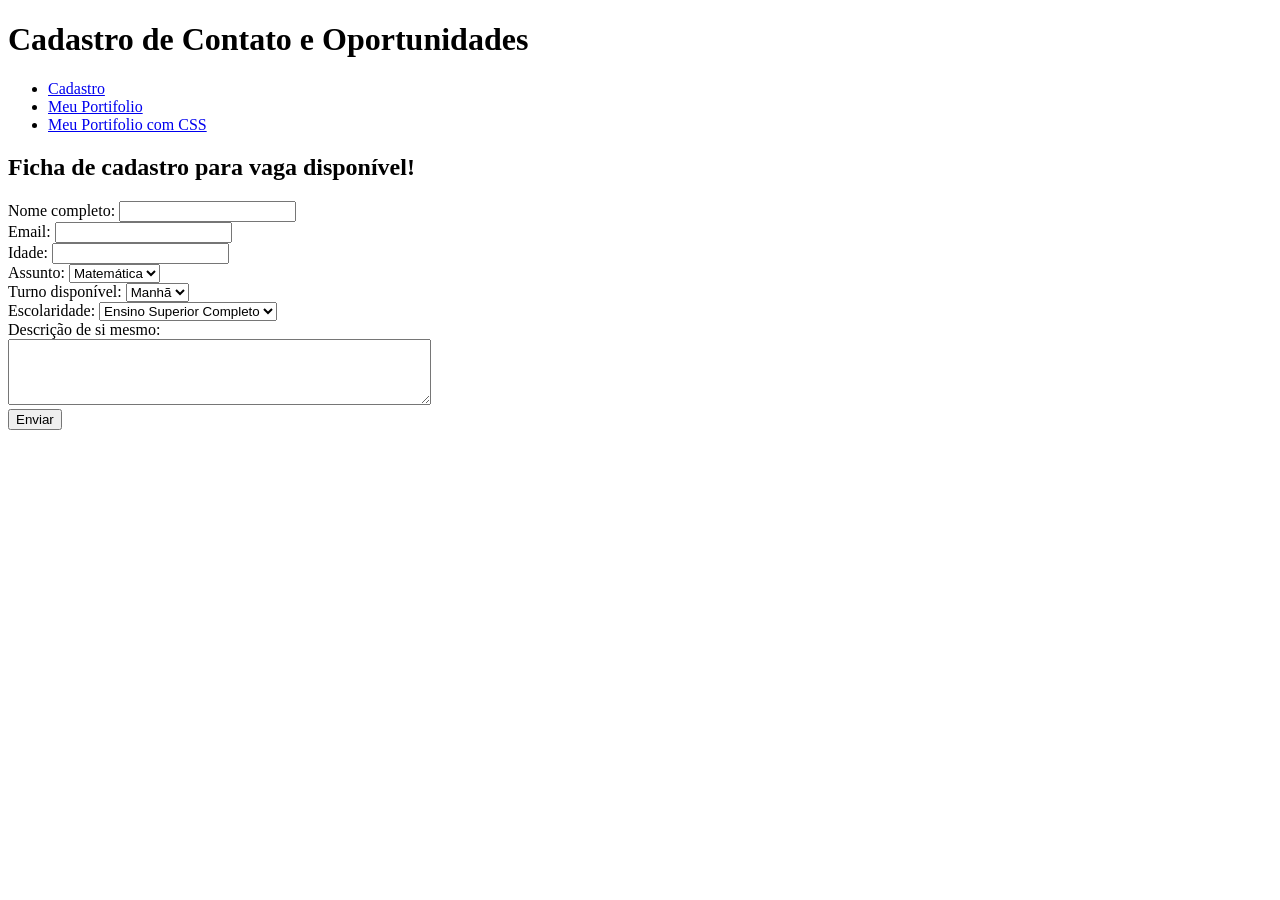
<file: index2.html>
<!DOCTYPE html>
<html lang="pt-br">

<head>
    <!-- "Head" do site, onde geralmente colocamos informações meta e o título do site, ficando na parte superior da página, é a primeira coisa que os visitantes veem quando acessam o site. -->
    <meta charset="UTF-8">
    <meta name="viewport" content="width=device-width, initial-scale=1.0">
    <title>Meu portfólio</title>
</head>

<body>
    <header>
        <h1>Cadastro de Contato e Oportunidades</h1>
        <nav> 
            <ul> 
                <li><a href="#cadastro">Cadastro</a></li>
                <li><a href="index.html" target="_blank">Meu Portifolio</a></li>
                <link rel="site" href="index.html">
                <li><a href="index3.html" target="_blank">Meu Portifolio com CSS</a></li>
                <link rel="site" href="index3.html">
            </ul>
        </nav>
    </header>
    
<section id="cadastro">
            <h2>Ficha de cadastro para vaga disponível!</h2>

            <form action="">
                <!-- Form é usado para criar formulários de entrada de dados. -->
                <label for="nome">Nome completo: </label>
                <input type="text" id="nome" name="nome" required><br>

                <label for="email">Email: </label>
                <input type="email" id="email" name="email" required><br>

                <label for="idade">Idade: </label>
                <input type="number" id="idade" name="idade" required><br>

                <!-- <label for="telefone">Telefone: </label>
                <input type="tel" id="telefone" name="telefone"><br> -->

                <label for="assunto">Assunto: </label>
                <select name="assunto" id="assunto"><br>
                    <option value="matematica">Matemática</option>
                    <option value="portugues">Português</option>
                    <option value="biologia">Biologia</option>
                    <option value="ciencias">Ciências</option>
                    <option value="historia">História</option>
                    <option value="geografia">Geografia</option>
                    <option value="artes">Artes</option>
                </select><br>

                <label for="turnoDisposnivel">Turno disponível: </label>
                <select name="turnoDisponivel" id="turnoDisponivel"><br>
                    <option value="manha">Manhã</option>
                    <option value="tarde">Tarde</option>
                    <option value="noite">Noite</option>
                </select><br>

                <label for="escolaridade">Escolaridade: </label>
                <select name="escolaridade" id="escolaridade"><br>
                    <option value="ensinoSuperiorCompleto">Ensino Superior Completo</option>
                    <option value="cursandoMestrado">Cursando Mestrado</option>
                    <option value="mestradoCompleto">Mestrado Completo</option>
                    <option value="cursandoDoutorado">Cursando Doutorado</option>
                    <option value="doutoradoCompleto">Doutorado Completo</option>
                </select><br>

                <label for="descricao">Descrição de si mesmo: </label><br>
                <textarea id="descricao" name="descricao" rows="4" cols="50" required></textarea><br>

                <!-- <input type="checkbox" name="inscricao" id="incricao">
                <label for="incricao">Deseja inscrever para receber minhas novidades? Fique por dentro!</label> <br> -->

                <button type="submit">Enviar</button> <br>

            </form>

            <!-- E-mail: <a href="mailto:robertdc.consultor@gmail.com">robertdc.consultor@gmail.com</a> <br>
            Telefone: <a href="tel:+5511999999999">+55 11 99999-9999</a> <br>
            Linkedin: <a href="https://www.linkedin.com/in/rdcampos1984/">linkedin.com/in/rdcampos1984</a> -->
        </section>
</file>
